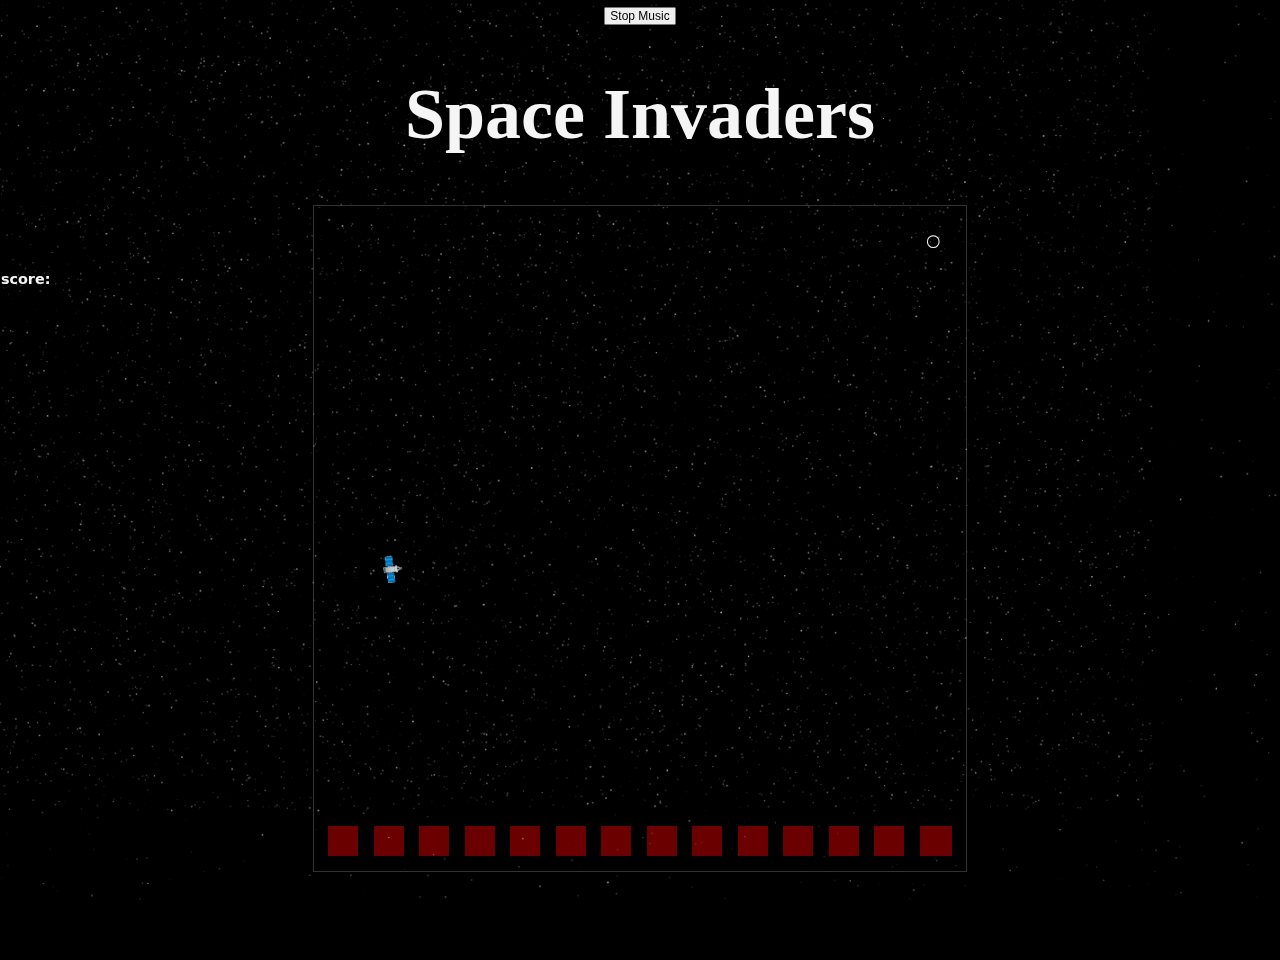
<file: index.html>
<!DOCTYPE html>
<html lang="en">

<head>
    <meta charset="UTF-8">
    <meta http-equiv="X-UA-Compatible" content="IE=edge">
    <meta name="viewport" content="width=device-width, initial-scale=1.0">
    <link rel="stylesheet" href="css/alien.css">
    <link rel="stylesheet" href="css/main.css">
</head>

<body onload="initGame()" onkeydown="onHeroEvent(event)">
    <button onclick="onStopMusic()">Stop Music</button>
    <h1 class="heading">Space Invaders</h1>
    <table>
        <tbody class="board">
            <thead>
                <th class="score">score:</th>
            </thead>
        </tbody>
    </table>


    <div id="particles-js"></div>
    <script src="assets/lib/particles.min.js"></script>
    <script src="js/bg.js"></script>

    <script src="js/util.js"></script>
    <script src="js/hero.js"></script>
    <script src="js/alien.js"></script>
    <script src="js/game.js"></script>
</body>

</html>
</file>
<file: css/alien.css>
.space-invader {
    border: 2px solid #fff;
    background: transparent;
    background-color: #fff;
    /* position: relative; */
    width: 0.10em;
    height: 0.10em;
    margin-left: 1em;
}





.space-invader-1 {
    box-shadow:
        0 0 0 .25em #fff,
        0 .25em 0 .25em #fff,
        -.625em .375em 0 .125em #fff,
        .625em .375em 0 .125em #fff,
        -.75em -.75em 0 0 #fff,
        .75em -.75em 0 0 #fff,
        -.5em -.5em 0 0 #fff,
        .5em -.5em 0 0 #fff,
        -.75em -.25em 0 0 #fff,
        -.5em -.25em 0 0 #fff,
        .5em -.25em 0 0 #fff,
        .75em -.25em 0 0 #fff,
        -1em 0 0 0 #fff,
        -.75em 0 0 0 #fff,
        .75em 0 0 0 #fff,
        1em 0 0 0 #fff,
        -1em .25em 0 0 #fff,
        1em .25em 0 0 #fff,
        -.75em .75em 0 0 #fff,
        .75em .75em 0 0 #fff,
       
        /* Left Arm */
        1.25em .25em 0 0 #fff,
        1.25em .5em 0 0 #fff,
        1.25em .75em 0 0 #fff,
       
        /* Right Arm */
        -1.25em .25em 0 0 #fff,
        -1.25em .5em 0 0 #fff,
        -1.25em .75em 0 0 #fff,
       
        /* Left Foot */
        -.25em 1em 0 0 #fff,
        -.5em 1em 0 0 #fff,
        
        /* Right Foot */
        .25em 1em 0 0 #fff,
        .5em 1em 0 0 #fff;
}
.space-invader-2 {
    box-shadow:
        /* Body */
        -.125em -.5em 0 .25em #fff,
        .125em -.5em 0 .25em #fff,
        -.75em -.375em 0 .125em #fff,
        -.875em -.375em 0 .125em #fff,
        .75em -.375em 0 .125em #fff,
        .875em -.375em 0 .125em #fff,
        -1em 0 0 .25em #fff,
        1em 0 0 .25em #fff,
        -.5em .25em 0 0 #fff,
        -.25em .25em 0 0 #fff,
        0 .25em 0 0 #fff,
        .25em .25em 0 0 #fff,
        .5em .25em 0 0 #fff,
        /* Crotch */
        .3125em .5em 0 0 #fff,
        .5em .5em 0 0 #fff,
        .5em .5em 0 0 #fff,
        -.3125em .5em 0 0 #fff,
        -.5em .5em 0 0 #fff,
        -.5em .5em 0 0 #fff,
        .0625em .75em 0 0 #fff,
        -.0625em .75em 0 0 #fff,
        /* Right Leg */
        -.625em .75em 0 0 #fff,
        -.8125em .75em 0 0 #fff,
        -1.0625em 1em 0 0 #fff,
        -1.25em 1em 0 0 #fff,
        /* Left Leg */
        .625em .75em 0 0 #fff,
        .8125em .75em 0 0 #fff,
        1.0625em 1em 0 0 #fff,
        1.25em 1em 0 0 #fff;
}
.space-invader-3 {
    box-shadow:
        /* Body */
        0 -.625em 0 .125em #fff,
        -.25em -.375em 0 .125em #fff,
        .25em -.375em 0 .125em #fff,
        .625em -.25em 0 0 #fff,
        -.625em -.25em 0 0 #fff,
        0 .125em 0 .125em #fff,
        -.75em .125em 0 .125em #fff,
        .75em .125em 0 .125em #fff,
        .375em .25em 0 0 #fff,
        -.375em .25em 0 0 #fff,
        /* Crotch */
        .125em .5em 0 0 #fff,
        -.125em .5em 0 0 #fff,
        /* Right Leg */
        -.625em .5em 0 0 #fff,
        -.875em .75em 0 0 #fff,
        -.625em 1em 0 0 #fff,
        -.625em 1em 0 0 #fff,
        /* Left Leg */
        .625em .5em 0 0 #fff,
        .875em .75em 0 0 #fff,
        .625em 1em 0 0 #fff,
        .625em 1em 0 0 #fff;
}

.hero1 {
    box-shadow:
        0 0 0 .25em #fff,
        .625em 0 0 .25em #fff,
        -.625em 0 0 .25em #fff,
        1em .0625em 0 .1875em #fff,
        -1em .0625em 0 .1875em #fff,
        0 -.25em 0 .25em #fff,
        0 -.625em 0 0 #fff;
}
.space-invader-ufo {
    box-shadow:
        /* Body */
        -.25em -.625em 0 .125em #fff,
        .25em -.625em 0 .125em #fff,
        -.25em -.375em 0 .125em #fff,
        -.75em -.375em 0 .125em #fff,
        -1em -.375em 0 .125em #fff,
        .25em -.375em 0 .125em #fff,
        .75em -.375em 0 .125em #fff,
        1em -.375em 0 .125em #fff,
        0 .125em 0 .125em #fff,
        -.75em .125em 0 .125em #fff,
        .75em .125em 0 .125em #fff,
        -.375em .25em 0 0 #fff,
        -1.125em .25em 0 0 #fff,
        .375em .25em 0 0 #fff,
        1.125em .25em 0 0 #fff,
        1.375em -.25em 0 0 #fff,
        1.5em .125em 0 .125em #fff,
        1.875em .25em 0 0 #fff,
        -1.375em -.25em 0 0 #fff,
        -1.5em .125em 0 .125em #fff,
        -1.875em .25em 0 0 #fff,
        0 .375em 0 .125em #fff,
        1.25em .375em 0 .125em #fff,
        1em .375em 0 .125em #fff,
        1.125em .75em 0 0 #fff,
        -1.25em .375em 0 .125em #fff,
        -1em .375em 0 .125em #fff,
        -1.125em .75em 0 0 #fff;
}

.space-invader.animate {animation: 1s infinite;}

.space-invader.classic {animation: 1s step-end infinite;}

.space-invader-1.animate,
.space-invader-1.classic {animation-name: space-invader-1;}

.space-invader-2.animate,
.space-invader-2.classic {animation-name: space-invader-2;}

.space-invader-3.animate,
.space-invader-3.classic {animation-name: space-invader-3;}

@keyframes space-invader-1 {
    50% {
        box-shadow:
            0 0 0 .25em #fff,
            0 .25em 0 .25em #fff,
            -.625em .375em 0 .125em #fff,
            .625em .375em 0 .125em #fff,
            -.75em -.75em 0 0 #fff,
            .75em -.75em 0 0 #fff,
            -.5em -.5em 0 0 #fff,
            .5em -.5em 0 0 #fff,
            -.75em -.25em 0 0 #fff,
            -.5em -.25em 0 0 #fff,
            .5em -.25em 0 0 #fff,
            .75em -.25em 0 0 #fff,
            -1em 0 0 0 #fff,
            -.75em 0 0 0 #fff,
            .75em 0 0 0 #fff,
            1em 0 0 0 #fff,
            -1em .25em 0 0 #fff,
            1em .25em 0 0 #fff,
            -.75em .75em 0 0 #fff,
            .75em .75em 0 0 #fff,
            /* Left Arm */
            1.25em 0 0 0 #fff,
            1.25em -.25em 0 0 #fff,
            1.25em -.5em 0 0 #fff,
            /* Right Arm */
            -1.25em 0 0 0 #fff,
            -1.25em -.25em 0 0 #fff,
            -1.25em -.5em 0 0 #fff,
            /* Left Foot */
            -1em 1em 0 0 #fff,
            -1em 1em 0 0 #fff,
            /* Right Foot */
            1em 1em 0 0 #fff,
            1em 1em 0 0 #fff;
    }
}

@keyframes space-invader-2 {
    50% {
        box-shadow:
            /* Body */
            -.125em -.5em 0 .25em #fff,
            .125em -.5em 0 .25em #fff,
            -.75em -.375em 0 .125em #fff,
            -.875em -.375em 0 .125em #fff,
            .75em -.375em 0 .125em #fff,
            .875em -.375em 0 .125em #fff,
            -1em 0 0 .25em #fff,
            1em 0 0 .25em #fff,
            -.5em .25em 0 0 #fff,
            -.25em .25em 0 0 #fff,
            0 .25em 0 0 #fff,
            .25em .25em 0 0 #fff,
            .5em .25em 0 0 #fff,
            /* Crotch */
            .3125em .5em 0 0 #fff,
            .5em .5em 0 0 #fff,
            .625em .5em 0 0 #fff,
            -.3125em .5em 0 0 #fff,
            -.5em .5em 0 0 #fff,
            -.625em .5em 0 0 #fff,
            .0625em .75em 0 0 #fff,
            -.0625em .75em 0 0 #fff,
            /* Right Leg */
            -.75em .75em 0 0 #fff,
            -.9375em .75em 0 0 #fff,
            -.75em 1em 0 0 #fff,
            -.5em 1em 0 0 #fff,
            /* Left Leg */
            .75em .75em 0 0 #fff,
            .9375em .75em 0 0 #fff,
            .75em 1em 0 0 #fff,
            .5em 1em 0 0 #fff;
    }
}

@keyframes space-invader-3 {
    50% {
        box-shadow:
            /* Body */
            0 -.625em 0 .125em #fff,
            -.25em -.375em 0 .125em #fff,
            .25em -.375em 0 .125em #fff,
            .625em -.25em 0 0 #fff,
            -.625em -.25em 0 0 #fff,
            0 .125em 0 .125em #fff,
            -.75em .125em 0 .125em #fff,
            .75em .125em 0 .125em #fff,
            .375em .25em 0 0 #fff,
            -.375em .25em 0 0 #fff,
            /* Crotch */
            .125em .5em 0 0 #fff,
            -.125em .5em 0 0 #fff,
            /* Right Leg */
            -.375em .5em 0 0 #fff,
            -.625em .75em 0 0 #fff,
            -.875em 1em 0 0 #fff,
            -.375em 1em 0 0 #fff,
            /* Left Leg */
            .375em .5em 0 0 #fff,
            .625em .75em 0 0 #fff,
            .875em 1em 0 0 #fff,
            .375em 1em 0 0 #fff;
    }
}
</file>
<file: css/main.css>
* {
    box-sizing: border-box;
}

html {
    font-family: 'lato';
}

body {
    user-select: none;
    font-family: system-ui, sans-serif;
    background: black;
    user-select: none;
    color: whitesmoke;
    text-align: center;
    /* height: 100%; */
    overflow-y: hidden;
    /* overflow-x: hidden; */
}

img {
    width: 100%;
}
td img {
    max-height: 33px
}
/**                                                          Board */
table {
    border: 1px solid rgba(222, 222, 222, 0.222);
    margin: auto;
    border-spacing: 1em;
    border-collapse: separate;
}

/**                                                          Heading */
h1 {
    text-align: center;
    font-size: 5em;
    font-family: 'Times New Roman', Times, serif;
    animation: fadeOutUp 3.4s;
}

@keyframes fadeOutUp {
    from {
        opacity: 1;
        margin-top: 1000px;
    }

    to {
        opacity: 0;
        margin-top: -10px;
        transform: translate3d(0, -10px, 0);
    }
}

/* .fadeOutUp {animation-name: fadeOutUp;} */

.cell {
    width: 35px;
    height: 35px;
    transition: all .3s;
}
.score{
    position: fixed;
    top: 30%;
    left: 0;
}

.display-none {display: none;}

.hero {
    max-width: 35px;
    margin: auto;
}

.emoji {
    min-width: 1.4em;
    margin: 0.3em 0.4em;
    text-align: center; 
}
.emoji::after {
    animation-timing-function: linear;
    animation-iteration-count: infinite;
}
.moon::after {
    content: '🌕';
    animation-name: moon;
    animation-duration: 5s;
}
@keyframes moon {
    12.5% {
        content: '🌖';
    }

    25% {
        content: '🌗';
    }

    37.5% {
        content: '🌘 ';
    }

    50% {
        content: '🌑';
    }

    62.5% {
        content: '🌒';
    }

    75% {
        content: '🌓';
    }

    87.5% {
        content: '🌔';
    }
}

.earth::after {
    content: '🌎';
    --emoji-1: '🌍';
    --emoji-2: '🌏';
    animation-name: threeFrames;
    animation-duration: 1.5s;
}
@keyframes threeFrames {
    33.333% {
        content: var(--emoji-1);
    }

    66.666% {
        content: var(--emoji-2);
    }
}

#bg-space {
    position: absolute;
    top: 0;
    left: 0;
    right: 0;
    bottom: 0;
    z-index: -1;
}

#particles-js {
    position: absolute;
    top: 0;
    left: 0;
    height: 100%;
    width: 100%;
    z-index: -2;
}
td div{
    display: flex;
    width: 100%;
    height: 100%;
}
.floor{
    background-color: rgba(255, 0, 0, 0.418);
}
/* @import "css/alien.css"; */
/* @import "bg.css"; */
</file>
